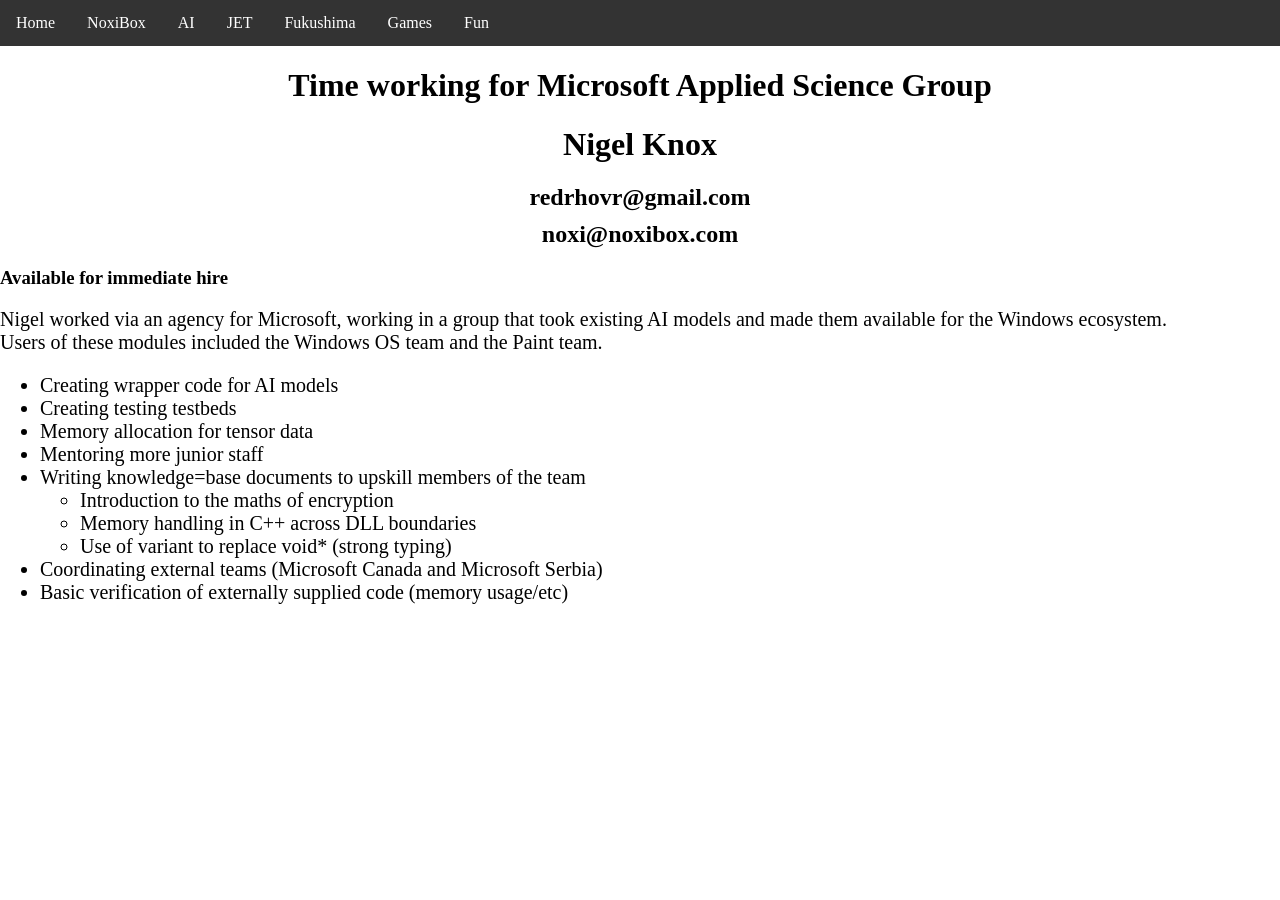
<file: AI.html>
<!DOCTYPE html>
<html>
<head>
  <link rel="stylesheet" type="text/css" href="mystyle.css">
</head>
<body>
  
  <ul id=menu>
    <li><a href="index.html">Home</a></li>
    <li><a href="noxibox.html">NoxiBox</a></li>
    <li><a href="AI.html">AI</a></li>
    <li><a href="JET.html">JET</a></li>
    <li><a href="boom.html">Fukushima</a></li>
    <li><a href="games.html">Games</a></li>
    <li><a href="game.html">Fun</a></li>
  </ul>

  <h1>Time working for Microsoft Applied Science Group</h1>
  <h1>Nigel Knox</h1>
  <h2>redrhovr@gmail.com</h2>
  <h2>noxi@noxibox.com</h2>
  <h3>Available for immediate hire</h3>

  <div style="font-size: 20px;">
    Nigel worked via an agency for Microsoft, working in a group that took existing AI models and made them available for the Windows ecosystem.
    <br>
    Users of these modules included the Windows OS team and the Paint team.

    <ul>
      <li>Creating wrapper code for AI models</li>
      <li>Creating testing testbeds</li>
      <li>Memory allocation for tensor data</li>
      <li>Mentoring more junior staff</li>
      <li>Writing knowledge=base documents to upskill members of the team
        <ul>
          <li>Introduction to the maths of encryption</li>
          <li>Memory handling in C++ across DLL boundaries</li>
          <li>Use of variant to replace void* (strong typing)</li>
        </ul>
      </li>
      <li>Coordinating external teams (Microsoft Canada and Microsoft Serbia)</li>
      <li>Basic verification of externally supplied code (memory usage/etc)</li>
    </ul>
  </div>
</body>
</html>
</file>
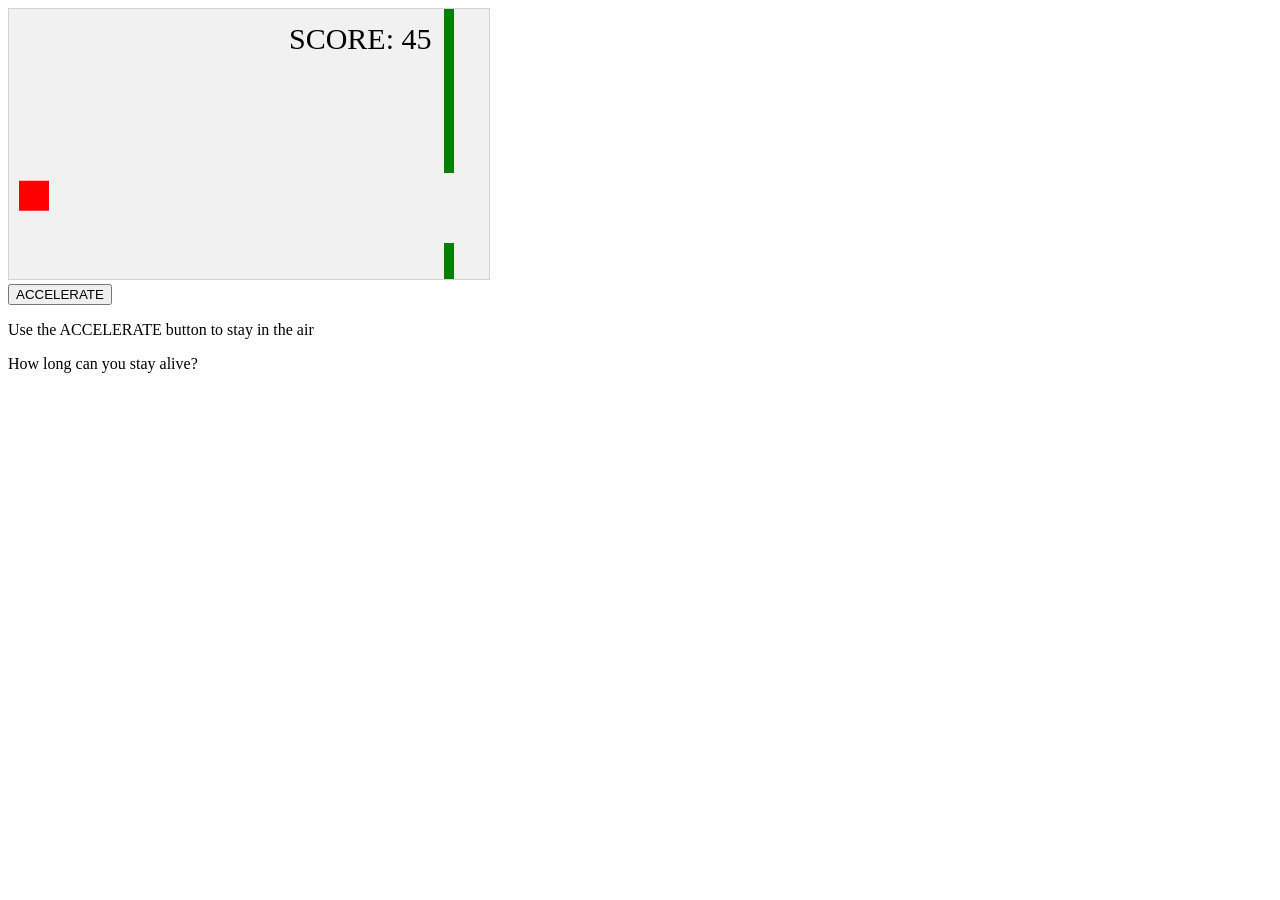
<file: game-test.html>
<!DOCTYPE html>
<html>
<head>
<meta name="viewport" content="width=device-width, initial-scale=1.0"/>
<style>
canvas {
    border:1px solid #d3d3d3;
    background-color: #f1f1f1;
}
</style>
</head>
<body onload="startGame()">
<script>

var myGamePiece;
var myObstacles = [];
var myScore;

function startGame() {
    myGamePiece = new component(30, 30, "red", 10, 120);
    myGamePiece.gravity = 0.05;
    myScore = new component("30px", "Consolas", "black", 280, 40, "text");
    myGameArea.start();
}

var myGameArea = {
    canvas : document.createElement("canvas"),
    start : function() {
        this.canvas.width = 480;
        this.canvas.height = 270;
        this.context = this.canvas.getContext("2d");
        document.body.insertBefore(this.canvas, document.body.childNodes[0]);
        this.frameNo = 0;
        this.interval = setInterval(updateGameArea, 20);
        },
    clear : function() {
        this.context.clearRect(0, 0, this.canvas.width, this.canvas.height);
    }
}

function component(width, height, color, x, y, type) {
    this.type = type;
    this.score = 0;
    this.width = width;
    this.height = height;
    this.speedX = 0;
    this.speedY = 0;    
    this.x = x;
    this.y = y;
    this.gravity = 0;
    this.gravitySpeed = 0;
    this.update = function() {
        ctx = myGameArea.context;
        if (this.type == "text") {
            ctx.font = this.width + " " + this.height;
            ctx.fillStyle = color;
            ctx.fillText(this.text, this.x, this.y);
        } else {
            ctx.fillStyle = color;
            ctx.fillRect(this.x, this.y, this.width, this.height);
        }
    }
    this.newPos = function() {
        this.gravitySpeed += this.gravity;
        this.x += this.speedX;
        this.y += this.speedY + this.gravitySpeed;
        this.hitBottom();
    }
    this.hitBottom = function() {
        var rockbottom = myGameArea.canvas.height - this.height;
        if (this.y > rockbottom) {
            this.y = rockbottom;
            this.gravitySpeed = 0;
        }
    }
    this.crashWith = function(otherobj) {
        var myleft = this.x;
        var myright = this.x + (this.width);
        var mytop = this.y;
        var mybottom = this.y + (this.height);
        var otherleft = otherobj.x;
        var otherright = otherobj.x + (otherobj.width);
        var othertop = otherobj.y;
        var otherbottom = otherobj.y + (otherobj.height);
        var crash = true;
        if ((mybottom < othertop) || (mytop > otherbottom) || (myright < otherleft) || (myleft > otherright)) {
            crash = false;
        }
        return crash;
    }
}

function updateGameArea() {
    var x, height, gap, minHeight, maxHeight, minGap, maxGap;
    for (i = 0; i < myObstacles.length; i += 1) {
        if (myGamePiece.crashWith(myObstacles[i])) {
            return;
        } 
    }
    myGameArea.clear();
    myGameArea.frameNo += 1;
    if (myGameArea.frameNo == 1 || everyinterval(150)) {
        x = myGameArea.canvas.width;
        minHeight = 20;
        maxHeight = 200;
        height = Math.floor(Math.random()*(maxHeight-minHeight+1)+minHeight);
        minGap = 50;
        maxGap = 200;
        gap = Math.floor(Math.random()*(maxGap-minGap+1)+minGap);
        myObstacles.push(new component(10, height, "green", x, 0));
        myObstacles.push(new component(10, x - height - gap, "green", x, height + gap));
    }
    for (i = 0; i < myObstacles.length; i += 1) {
        myObstacles[i].x += -1;
        myObstacles[i].update();
    }
    myScore.text="SCORE: " + myGameArea.frameNo;
    myScore.update();
    myGamePiece.newPos();
    myGamePiece.update();
}

function everyinterval(n) {
    if ((myGameArea.frameNo / n) % 1 == 0) {return true;}
    return false;
}

function accelerate(n) {
    myGamePiece.gravity = n;
}
</script>
<br>
<button onmousedown="accelerate(-0.2)" onmouseup="accelerate(0.05)">ACCELERATE</button>
<p>Use the ACCELERATE button to stay in the air</p>
<p>How long can you stay alive?</p>
</body>
</html>
</file>
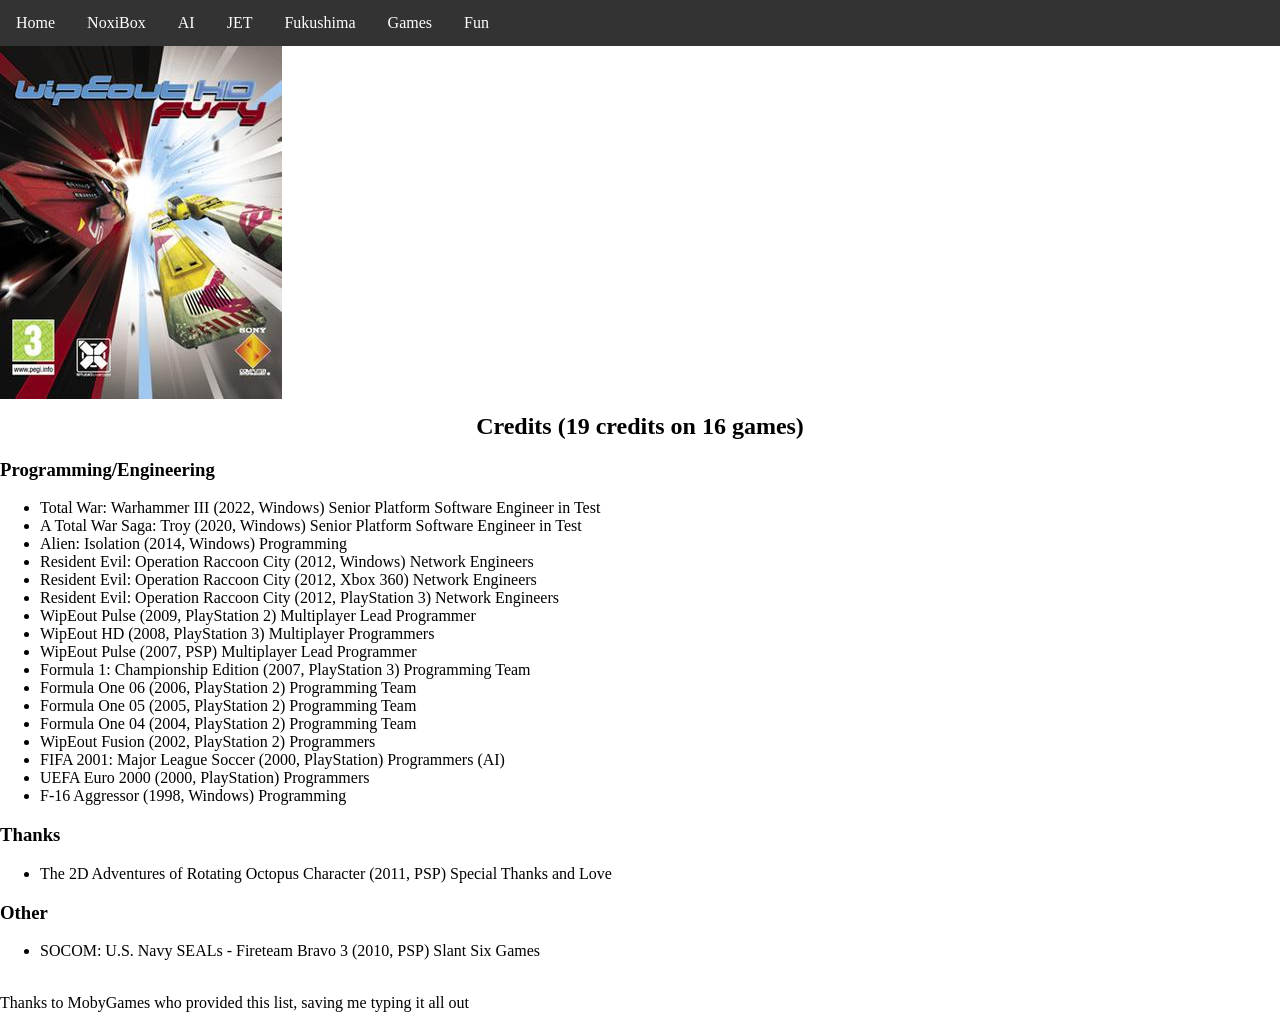
<file: games.html>
<!DOCTYPE html>
<html>
<head>
    <link rel="stylesheet" type="text/css" href="mystyle.css">
</head>
<body>
    <ul id=menu>
        <li><a href="index.html">Home</a></li>
        <li><a href="noxibox.html">NoxiBox</a></li>
        <li><a href="AI.html">AI</a></li>
        <li><a href="JET.html">JET</a></li>
        <li><a href="boom.html">Fukushima</a></li>
        <li><a href="games.html">Games</a></li>
        <li><a href="game.html">Fun</a></li>
    </ul>
  <div>
    <div>
        <img src="Wipeout_HD_Fury_cover.jpg" alt="Wipeout">
    <div>
    <h2>Credits (19 credits on 16 games)</h2>

    <h3>Programming/Engineering</h3>
    <ul>
        <li>Total War: Warhammer III (2022, Windows)	Senior Platform Software Engineer in Test</li>
        <li>A Total War Saga: Troy (2020, Windows)	Senior Platform Software Engineer in Test</li>
        <li>Alien: Isolation (2014, Windows)	Programming</li>
        <li>Resident Evil: Operation Raccoon City (2012, Windows)	Network Engineers</li>
        <li>Resident Evil: Operation Raccoon City (2012, Xbox 360)	Network Engineers</li>
        <li>Resident Evil: Operation Raccoon City (2012, PlayStation 3)	Network Engineers</li>
        <li>WipEout Pulse (2009, PlayStation 2)	Multiplayer Lead Programmer</li>
        <li>WipEout HD (2008, PlayStation 3)	Multiplayer Programmers</li>
        <li>WipEout Pulse (2007, PSP)	Multiplayer Lead Programmer</li>
        <li>Formula 1: Championship Edition (2007, PlayStation 3)	Programming Team</li>
        <li>Formula One 06 (2006, PlayStation 2)	Programming Team</li>
        <li>Formula One 05 (2005, PlayStation 2)	Programming Team</li>
        <li>Formula One 04 (2004, PlayStation 2)	Programming Team</li>
        <li>WipEout Fusion (2002, PlayStation 2)	Programmers</li>
        <li>FIFA 2001: Major League Soccer (2000, PlayStation)	Programmers (AI)</li>
        <li>UEFA Euro 2000 (2000, PlayStation)	Programmers</li>
        <li>F-16 Aggressor (1998, Windows)	Programming</li>
    </ul>
    <h3>Thanks</h3>
    <ul>
        <li>The 2D Adventures of Rotating Octopus Character (2011, PSP)	Special Thanks and Love</li>
    </ul>
    <h3>Other</h3>
    <ul>
        <li>SOCOM: U.S. Navy SEALs - Fireteam Bravo 3 (2010, PSP)	Slant Six Games</li>
    </ul>
</div>
<br>
Thanks to MobyGames who provided this list, saving me typing it all out
</html>
</file>
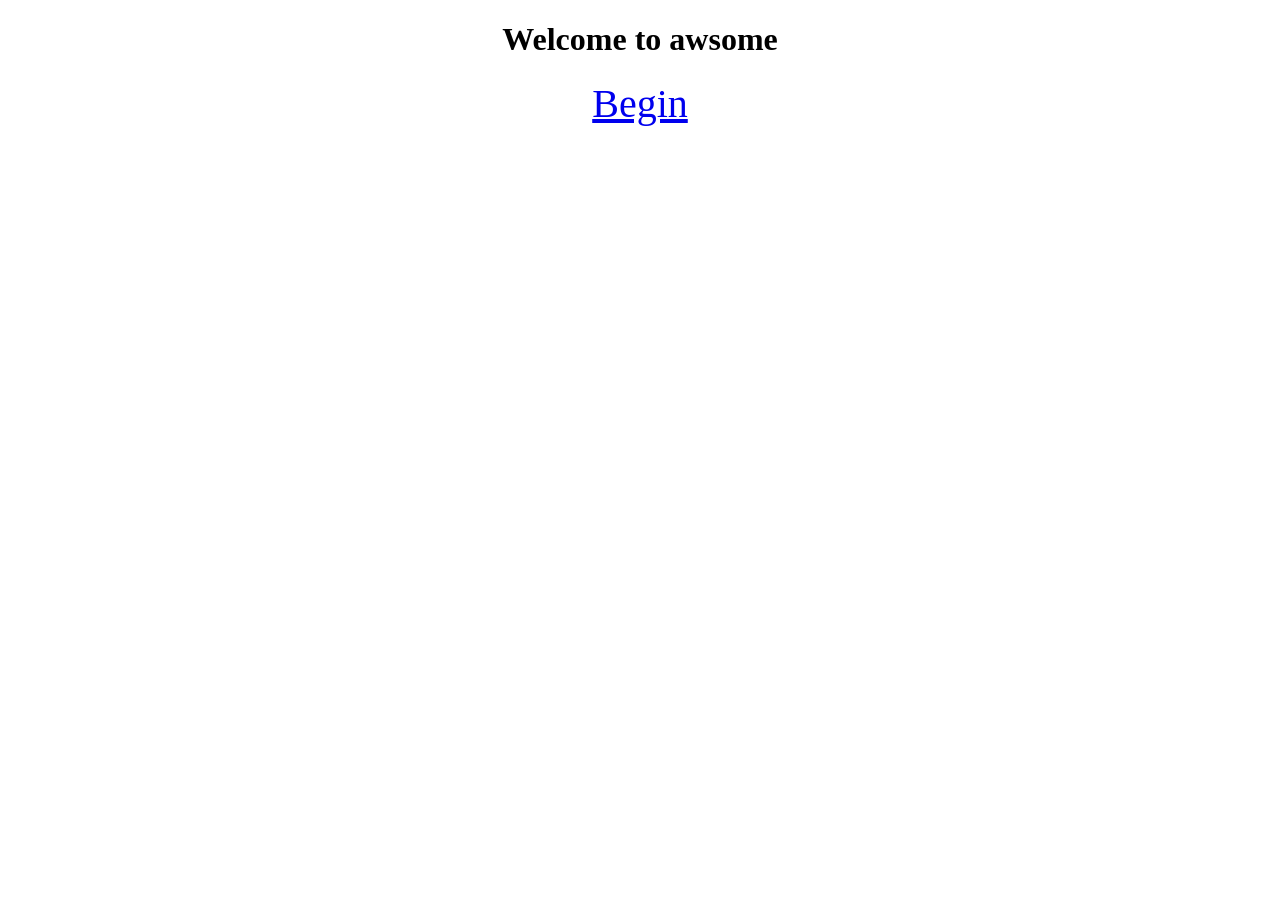
<file: generate204.html>
<!DOCTYPE html>
<html>
<head>
  <title>Generate 204</title>
</head>
<body>

<div style="text-align: center;">
  <h1> Welcome to awsome</h1>
  <a href="index.html" style="font-size: 40px;" target="_blank">Begin</a>
</div>
</body>
</html>
</file>
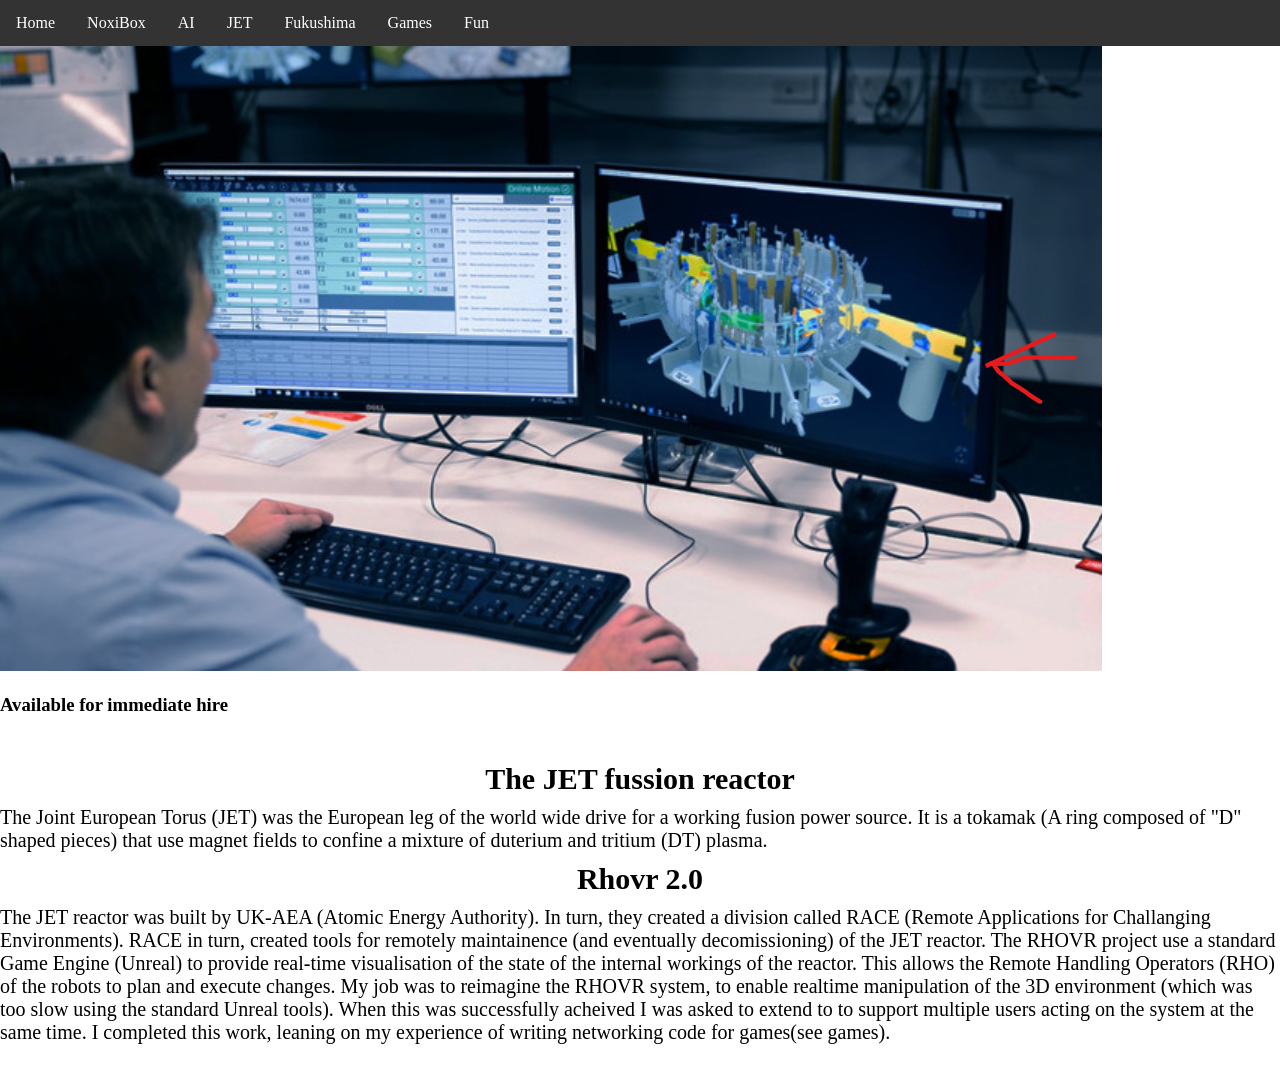
<file: JET.html>
<!DOCTYPE html>
<html>
<head>
    <link rel="stylesheet" type="text/css" href="mystyle.css">
</head>
<body>
    <ul id=menu>
        <li><a href="index.html">Home</a></li>
        <li><a href="noxibox.html">NoxiBox</a></li>
        <li><a href="AI.html">AI</a></li>
        <li><a href="JET.html">JET</a></li>
        <li><a href="boom.html">Fukushima</a></li>
        <li><a href="games.html">Games</a></li>
        <li><a href="game.html">Fun</a></li>
    </ul>
  <div>
    <img src="Rhovr.png" alt="VNS's planning work for the Fukushima clean-up">
  </div>
  <h3>Available for immediate hire</h3>
  <br >

    <div style="font-size: 20px;">
      <h2>The JET fussion reactor</h2>
      The Joint European Torus (JET) was the European leg of the world wide drive for a working fusion power source. 
      It is a tokamak (A ring composed of "D" shaped pieces) that use magnet fields to confine a mixture of duterium and tritium (DT) plasma.
      <br>
      <h2>Rhovr 2.0</h2>
      <div style="font-size: 20px;">
      The JET reactor was built by UK-AEA (Atomic Energy Authority). In turn, they created a division called RACE (Remote Applications for Challanging Environments).
      RACE in turn, created tools for remotely maintainence (and eventually decomissioning) of the JET reactor. The RHOVR project use a standard Game Engine (Unreal)
      to provide real-time visualisation of the state of the internal workings of the reactor. This allows the Remote Handling Operators (RHO) of the robots to plan
      and execute changes.
      My job was to reimagine the RHOVR system, to enable realtime manipulation of the 3D environment (which was too slow using the standard Unreal tools). 
      When this was successfully acheived I was asked to extend to to support multiple users acting on the system at the same time.
      I completed this work, leaning on my experience of writing networking code for games(see games).
      </div>
  <br>
  <br>
</body>
</html>
</file>
<file: mystyle.css>
h1 {text-align: center;}
h2 {text-align: center;}
body {
  margin: 0;
  padding: 0;
}

h2, p {
  margin: 10px;
}

.gallery {
    display: flex;
    flex-direction: row;
    flex-wrap: wrap;
    width: 100%;
}
.gallery > div {
    flex-grow: 2;
    width: 50%;
    max-width: 50%;
}
.gallery img {
    width: 100%;
    height: auto;
}

#menu {
  list-style-type: none;
  margin: 0;
  padding: 0;
  background-color: #333333;
  display: flex;
}

ul li a {
  display: block;
  color: white;
  padding: 14px 16px;
  text-decoration: none;
}

ul li a:hover {
  background-color: #111111;
}
</file>
